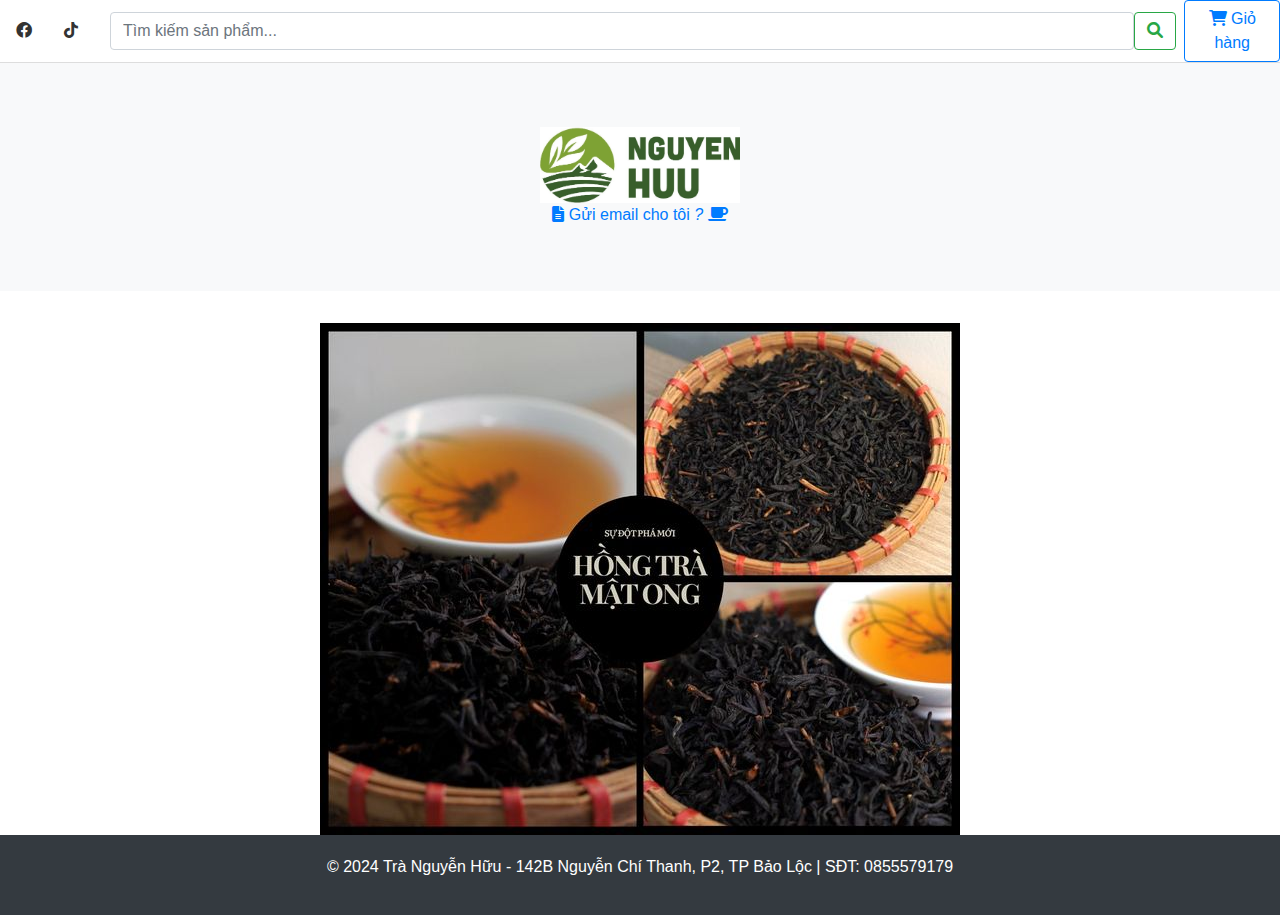
<file: index.html>
<!DOCTYPE html>
<html lang="en">

<head>
    <meta charset="UTF-8">
    <meta name="viewport" content="width=device-width, initial-scale=1.0">
    <title>Traolonglamdong.vn</title>
    <link href="https://stackpath.bootstrapcdn.com/bootstrap/4.5.2/css/bootstrap.min.css" rel="stylesheet">
    <link rel="stylesheet" href="https://cdnjs.cloudflare.com/ajax/libs/font-awesome/5.15.4/css/all.min.css">
    <head>
        <link rel="stylesheet" href="https://cdnjs.cloudflare.com/ajax/libs/font-awesome/6.0.0-beta3/css/all.min.css">
    </head>
    
    <!--Start of Tawk.to Script-->
<script type="text/javascript">
    var Tawk_API=Tawk_API||{}, Tawk_LoadStart=new Date();
    (function(){
    var s1=document.createElement("script"),s0=document.getElementsByTagName("script")[0];
    s1.async=true;
    s1.src='https://embed.tawk.to/66ab0c871601a2195b9f4a63/1i462hsqm';
    s1.charset='UTF-8';
    s1.setAttribute('crossorigin','*');
    s0.parentNode.insertBefore(s1,s0);
    })();
    </script>
    <!--End of Tawk.to Script-->

	<header>
	
    <style>
        ul {
            list-style-type: none;
            margin: 0;
            padding: 0;
            overflow: hidden;
            background-color: white;
            border-bottom: 1px solid #ddd;
            display: flex;
            justify-content: space-around;
            align-items: center;
        }

        li {
            float: left;
        }

        li a {
            display: block;
            color: #333;
            text-align: center;
            padding: 14px 16px;
            text-decoration: none;
        }

        li a:hover {
            background-color: #f8f9fa;
        }

        .navbar-brand {
            display: flex;
            align-items: center;
            justify-content: center;
        }

        .navbar-brand img {
            margin-right: 10px;
        }

        .jumbotron {
            background: #f8f9fa;
        }

        .product-highlight {
            margin-top: 20px;
        }

        footer {
            background-color: #343a40;
            color: white;
            padding: 20px 0;
        }

        .search-cart {
            display: flex;
            align-items: center;
        }

        .search-cart a {
            color: #333;
            padding: 0 10px;
        }

        .search-cart a:hover {
            color: #555;
        }

        .search-box {
            display: none;
        }

        .search-cart .fa-search:hover + .search-box,
        .search-box:hover {
            display: block;
            position: absolute;
            background: white;
            border: 1px solid #ddd;
            padding: 10px;
            top: 40px;
        }

        .search-box input {
            border: none;
            outline: none;
        }
    </style>
    
</head>

<body>
    <!-- Navbar -->
    <ul>
        <li><a href="https://www.facebook.com/pum.baa.184"><i class="fab fa-facebook"></i></a></li>
        <li><a href="https://www.tiktok.com/@duc.oolong?is_from_webapp=1&sender_device=pc" target="_blank"><i class="fab fa-tiktok"></i></a></li>
        <li class="navbar-brand">
           
        </li>
           

            <input class="form-control search-input" type="search" placeholder="Tìm kiếm sản phẩm..." aria-label="Search">
            <button class="btn btn-outline-success" type="submit"><i class="fas fa-search"></i></button>
                </form>
                <a class="btn btn-outline-primary ml-2" href="#"><i class="fas fa-shopping-cart"></i> Giỏ hàng</a>
            </div>
        </li>
    </ul>


    <!-- Trang chủ -->
   
    <section id="home" class="jumbotron jumbotron-fluid text-center">
        <div class="container">
            <!-- Logo -->
            <div class="logo">
                <img src="logo.png" alt="Logo" width="200">
            </div>
    
            <!-- Các biểu tượng và liên kết -->
            <div class="icons">
                <a href="gt.html" target="_blank" class="icon-link">
                    <i class="fas fa-file-alt"></i>
                </a>
                <a href="mailto:nhduc1993.1003@gmail.com">Gửi email cho tôi <i class="icon">?</i></a>

                    
                </a>
                <a href="sp.html" target="_blank" class="icon-link">
                    <i class="fas fa-coffee"></i>
                </a>
            </div>
        </div>
    </section>
    

  
    
    
        </p>
        <img src="an.jpg" alt="Hồng trà mật ong" class="img-fluid mx-auto d-block"href="sp.html">
    </section>

    <!-- Footer -->
    <footer class="text-center">
        <p>© 2024 Trà Nguyễn Hữu - 142B Nguyễn Chí Thanh, P2, TP Bảo Lộc | SĐT: 0855579179</p>
    </footer>

    <script src="https://code.jquery.com/jquery-3.5.1.slim.min.js"></script>
    <script src="https://cdn.jsdelivr.net/npm/@popperjs/core@2.9.3/dist/umd/popper.min.js"></script>
    <script src="https://cdnjs.cloudflare.com/ajax/libs/bootstrap/4.5.2/js/bootstrap.min.js"></script>
</body>

</html>
</file>
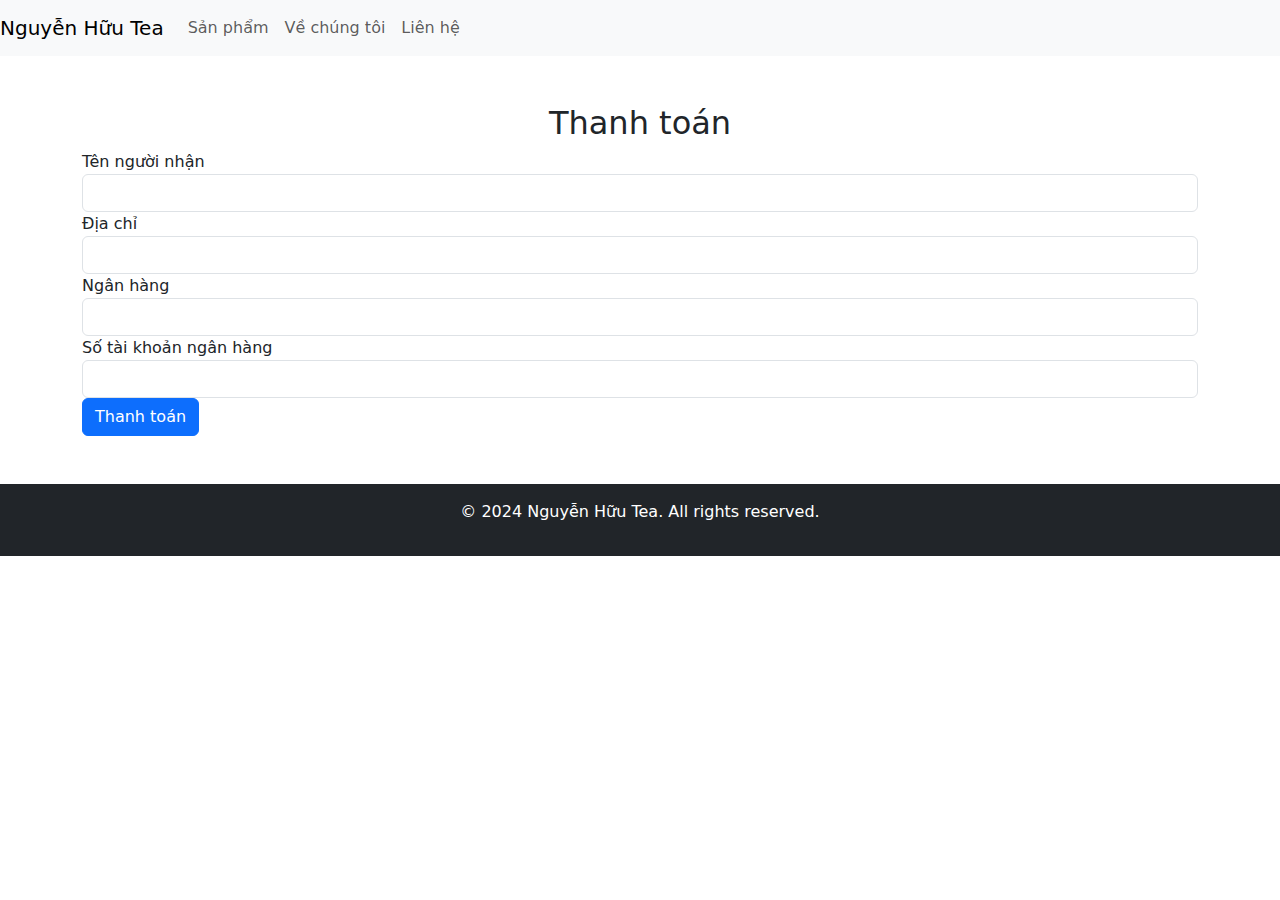
<file: checkout.html>
<!DOCTYPE html>
<html lang="vi">
<head>
    <meta charset="UTF-8">
    <meta name="viewport" content="width=device-width, initial-scale=1.0">
    <title>Thanh toán - Nguyễn Hữu Tea</title>
    <link rel="stylesheet" href="https://cdnjs.cloudflare.com/ajax/libs/bootstrap/5.3.3/css/bootstrap.min.css">
    <link rel="icon" href="favicon.ico" type="image/x-icon">
</head>
<body>
    <!-- Navbar -->
    <nav class="navbar navbar-expand-lg navbar-light bg-light">
        <a class="navbar-brand" href="index.html">Nguyễn Hữu Tea</a>
        <button class="navbar-toggler" type="button" data-toggle="collapse" data-target="#navbarNav" aria-controls="navbarNav" aria-expanded="false" aria-label="Toggle navigation">
            <span class="navbar-toggler-icon"></span>
        </button>
        <div class="collapse navbar-collapse" id="navbarNav">
            <ul class="navbar-nav ml-auto">
                <li class="nav-item">
                    <a class="nav-link" href="index.html#products">Sản phẩm</a>
                </li>
                <li class="nav-item">
                    <a class="nav-link" href="index.html#about">Về chúng tôi</a>
                </li>
                <li class="nav-item">
                    <a class="nav-link" href="index.html#contact">Liên hệ</a>
                </li>
            </ul>
        </div>
    </nav>

    <!-- Checkout Form -->
    <div class="container py-5">
        <h2 class="text-center">Thanh toán</h2>
        <form action="process_payment.php" method="post">
            <div class="form-group">
                <label for="name">Tên người nhận</label>
                <input type="text" class="form-control" id="name" name="name" required>
            </div>
            <div class="form-group">
                <label for="address">Địa chỉ</label>
                <input type="text" class="form-control" id="address" name="address" required>
            </div>
            <div class="form-group">
                <label for="bank">Ngân hàng</label>
                <input type="text" class="form-control" id="bank" name="bank" required>
            </div>
            <div class="form-group">
                <label for="account">Số tài khoản ngân hàng</label>
                <input type="text" class="form-control" id="account" name="account" required>
            </div>
            <button type="submit" class="btn btn-primary btn-block">Thanh toán</button>
        </form>
    </div>

    <!-- Footer -->
  <!-- Footer -->
    <footer class="bg-dark text-white text-center py-3">
        <p>&copy; 2024 Nguyễn Hữu Tea. All rights reserved.</p>
    </footer>

    <!-- Bootstrap JS -->
    <script src="https://cdnjs.cloudflare.com/ajax/libs/bootstrap/5.3.3/js/bootstrap.bundle.min.js"></script>
</body>
</html>
</file>
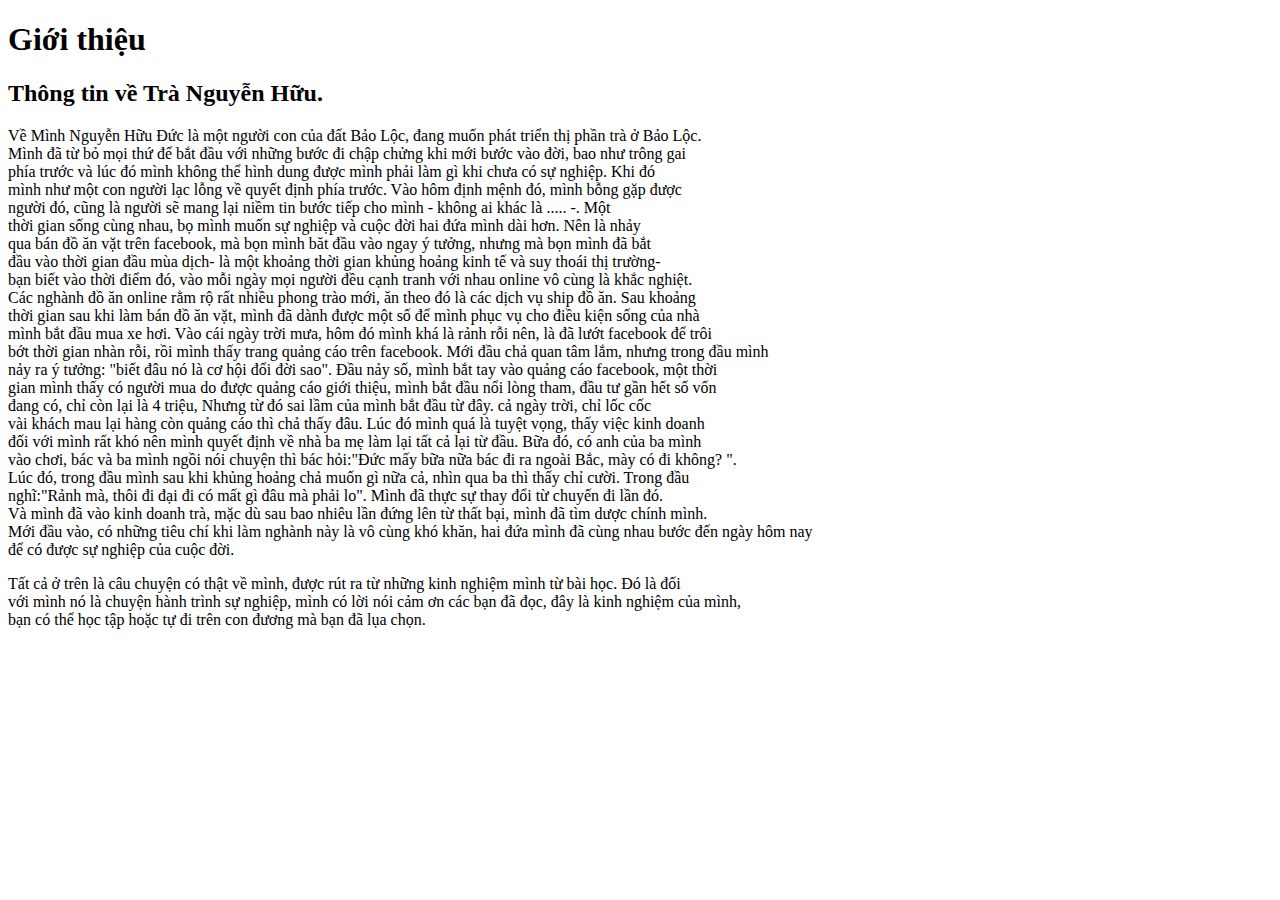
<file: gt.html>
<!DOCTYPE html>
<html lang="en">
<head>
    <meta charset="UTF-8">
    <meta name="viewport" content="width=device-width, initial-scale=1.0">
    <title>Document</title>
    <limk rel="stylesheet" href="styles.css" 
</head>


<body><!-- Giới thiệu -->
    <section id="about" class="container my-5">
        <h1 class="text-center mb-4">Giới thiệu</h1>
        <h2 class="text-center">Thông tin về Trà Nguyễn Hữu.</h2>
        <p class="text-center">Về Mình Nguyễn Hữu Đức là một người con của đất Bảo Lộc, đang muốn phát triển thị phần trà ở Bảo Lộc.<br>
            Mình đã từ bỏ mọi thứ để bắt đầu với những bước đi chập chửng khi mới bước vào đời, bao như trông gai<br>
            phía trước và lúc đó mình không thể hình dung được mình phải làm gì khi chưa có sự nghiệp. Khi đó<br>
            mình như một con người lạc lỗng về quyết định phía trước. Vào hôm định mệnh đó, mình bỗng gặp được<br>
            người đó, cũng là người sẽ mang lại niềm tin bước tiếp cho mình - không ai khác là ..... -. Một <br>
            thời gian sống cùng nhau, bọ mình muốn sự nghiệp và cuộc đời hai đứa mình dài hơn. Nên là nhảy <br>
            qua bán đồ ăn vặt  trên facebook, mà bọn mình băt đầu vào ngay ý tưởng, nhưng mà bọn mình đã bắt <br>
            đầu vào thời gian đầu mùa dịch- là một khoảng thời gian khủng hoảng kinh tế và suy thoái thị trường-<br>
            bạn biết vào thời điểm đó, vào mỗi ngày mọi người đều cạnh tranh với nhau online vô cùng là khắc nghiệt. <br>
            Các nghành đồ ăn online rằm rộ rất nhiều phong trào mới, ăn theo đó là các dịch vụ ship đồ ăn. Sau khoảng<br>
            thời gian sau khi làm bán đồ ăn vặt, mình đã dành được một số để mình phục vụ cho điều kiện sống của nhà<br>
            mình bắt đầu mua xe hơi. Vào cái ngày trời mưa, hôm đó mình khá là rảnh rỗi nên, là đã lướt facebook để trôi<br>
            bớt thời gian nhàn rỗi, rồi mình thấy trang quảng cáo trên facebook. Mới đầu chả quan tâm lắm, nhưng trong đầu mình <br>
            nảy ra ý tưởng: "biết đâu nó là cơ hội đổi đời sao". Đầu nảy số, mình bắt tay vào quảng cáo facebook, một thời<br>
            gian mình thấy có người mua do được quảng cáo giới thiệu, mình bắt đầu nổi lòng tham, đầu tư gần hết số vốn<br>
            đang có, chỉ còn lại là 4 triệu, Nhưng từ đó sai lầm của mình bắt đầu từ đây. cả ngày trời, chỉ lốc cốc <br>
            vài khách mau lại hàng còn quảng cáo thì chả thấy đâu. Lúc đó mình quá là tuyệt vọng, thấy việc kinh doanh<br> 
            đối với mình rất khó nên mình quyết định về nhà ba mẹ làm lại tất cả lại từ đầu. Bữa đó, có anh của ba mình <br>
            vào chơi, bác và ba mình ngồi nói chuyện thì bác hỏi:"Đức mấy bữa nữa bác đi ra ngoài Bắc, mày có đi không? ".<br>
            Lúc đó, trong đầu mình sau khi khủng hoảng chả muốn gì nữa cả, nhìn qua ba thì thấy chỉ cười. Trong đầu <br>
            nghĩ:"Rảnh mà, thôi đi đại đi có mất gì đâu mà phải lo". Mình đã thực sự thay đổi từ chuyến đi lần đó. <br>
            Và mình đã vào kinh doanh trà, mặc dù sau bao nhiêu lần đứng lên từ thất bại, mình đã tìm dược chính mình. <br>
            Mới đầu vào, có những tiêu chí khi làm nghành này là vô cùng khó khăn, hai đứa mình đã cùng nhau bước đến ngày hôm nay<br>
            để có được sự nghiệp của cuộc đời.
         </p>
         
    
    </section>

    
</body>
<p>Tất cả ở trên là câu chuyện có thật về mình, được rút ra từ những kinh nghiệm mình từ bài học. Đó là đối<br>
    với mình nó là chuyện hành trình sự nghiệp, mình có lời nói cảm ơn các bạn đã đọc, đây là kinh nghiệm của mình,<br>
     bạn có thể học tập hoặc tự đi trên con đương mà bạn đã lụa chọn. </p>
     
</html>
</file>
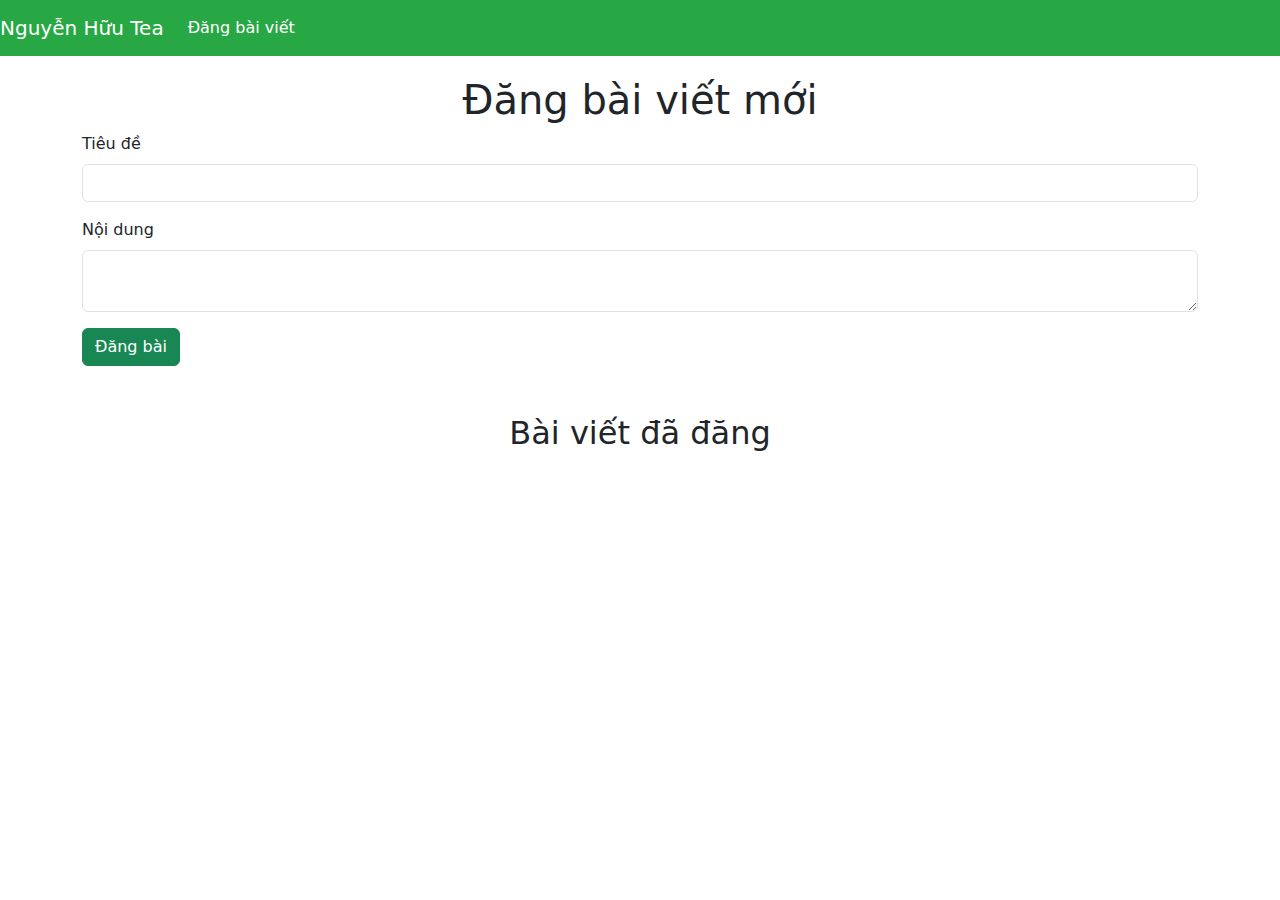
<file: new.html>
<!DOCTYPE html>
<html lang="en">
<head>
    <meta charset="UTF-8">
    <meta name="viewport" content="width=device-width, initial-scale=1.0">
    <title>Đăng bài viết</title>
    <link href="https://cdnjs.cloudflare.com/ajax/libs/bootstrap/5.3.3/css/bootstrap.min.css" rel="stylesheet">
    <style>
        .navbar {
            background-color: #28a745; /* Màu xanh lá cây */
        }
        .navbar-brand, .nav-link {
            color: white !important;
        }
        .form-container {
            margin-top: 20px;
        }
    </style>
</head>
<body>
    <!-- Navbar -->
    <nav class="navbar navbar-expand-lg">
        <a class="navbar-brand" href="#">Nguyễn Hữu Tea</a>
        <button class="navbar-toggler" type="button" data-toggle="collapse" data-target="#navbarNav" aria-controls="navbarNav" aria-expanded="false" aria-label="Toggle navigation">
            <span class="navbar-toggler-icon"></span>
        </button>
        <div class="collapse navbar-collapse" id="navbarNav">
            <ul class="navbar-nav ml-auto">
                <li class="nav-item">
                    <a class="nav-link" href="#postForm">Đăng bài viết</a>
                </li>
            </ul>
        </div>    
    </nav>

    <!-- Form Container -->
    <div class="container form-container">
        <h1 class="text-center">Đăng bài viết mới</h1>
        <form id="postForm">
            <div class="mb-3">
                <label for="title" class="form-label">Tiêu đề</label>
                <input type="text" class="form-control" id="title" name="title" required>
            </div>
            <div class="mb-3">
                <label for="content" class="form-label">Nội dung</label>
                <textarea class="form-control" id="content" name="content" required></textarea>
            </div>
            <button type="submit" class="btn btn-success">Đăng bài</button>
        </form>
        <div id="posts" class="mt-5">
            <h2 class="text-center">Bài viết đã đăng</h2>
            <div id="postsContainer"></div>
        </div>
    </div>

    <script>
        document.getElementById('postForm').addEventListener('submit', function (event) {
            event.preventDefault();

            const title = document.getElementById('title').value;
            const content = document.getElementById('content').value;

            const postContainer = document.getElementById('postsContainer');
            const postElement = document.createElement('div');
            postElement.classList.add('post', 'mb-3', 'p-3', 'border', 'rounded');
            postElement.innerHTML = `<h3>${title}</h3><p>${content}</p>`;
            postContainer.prepend(postElement);

            document.getElementById('postForm').reset();
        });
    </script>
    <script src="https://cdnjs.cloudflare.com/ajax/libs/bootstrap/5.3.3/js/bootstrap.bundle.min.js"></script>
</body>
</html>
</file>
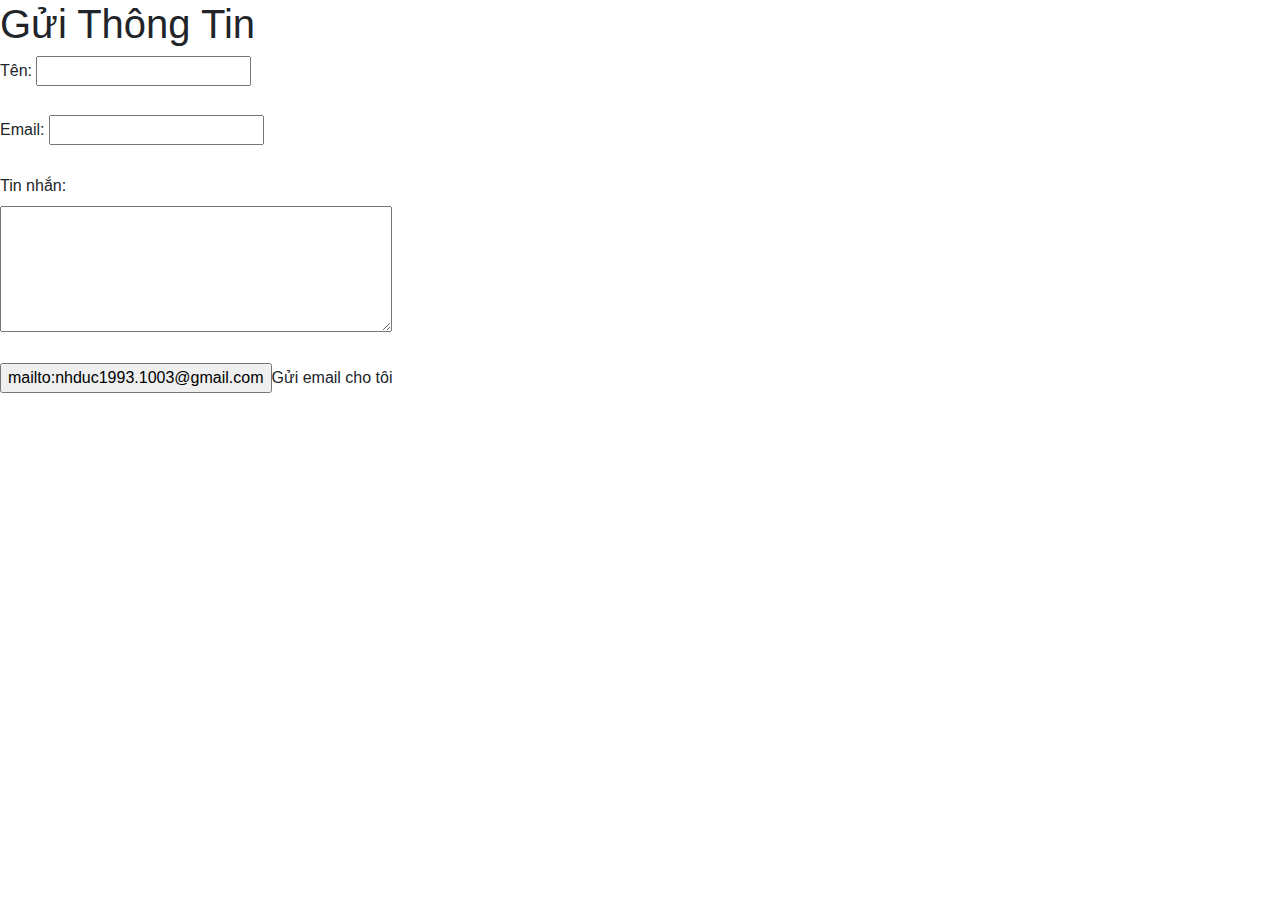
<file: Q&A.html>
<!DOCTYPE html>
<html lang="vi">
<head>
    <meta charset="UTF-8">
    <meta name="viewport" content="width=device-width, initial-scale=1.0">
    <link href="https://stackpath.bootstrapcdn.com/bootstrap/4.5.2/css/bootstrap.min.css" rel="stylesheet">
    <link rel="stylesheet" href="https://cdnjs.cloudflare.com/ajax/libs/font-awesome/5.15.4/css/all.min.css">
    <head>
        <link rel="stylesheet" href="https://cdnjs.cloudflare.com/ajax/libs/font-awesome/6.0.0-beta3/css/all.min.css">
    </head>
    <title>Biểu Mẫu Gửi Email</title>
</head>
<body>
    <h1>Gửi Thông Tin</h1>
    <form action="send_email.php" method="post">
        <label for="name">Tên:</label>
        <input type="text" id="name" name="name" required><br><br>
        
        <label for="email">Email:</label>
        <input type="email" id="email" name="email" required><br><br>
        
        <label for="message">Tin nhắn:</label><br>
        <textarea id="message" name="message" rows="5" cols="40" required></textarea><br><br>
        
        <input type="submit" value="mailto:nhduc1993.1003@gmail.com">Gửi email cho tôi</a>

    </form>
</body>
</html>
</file>
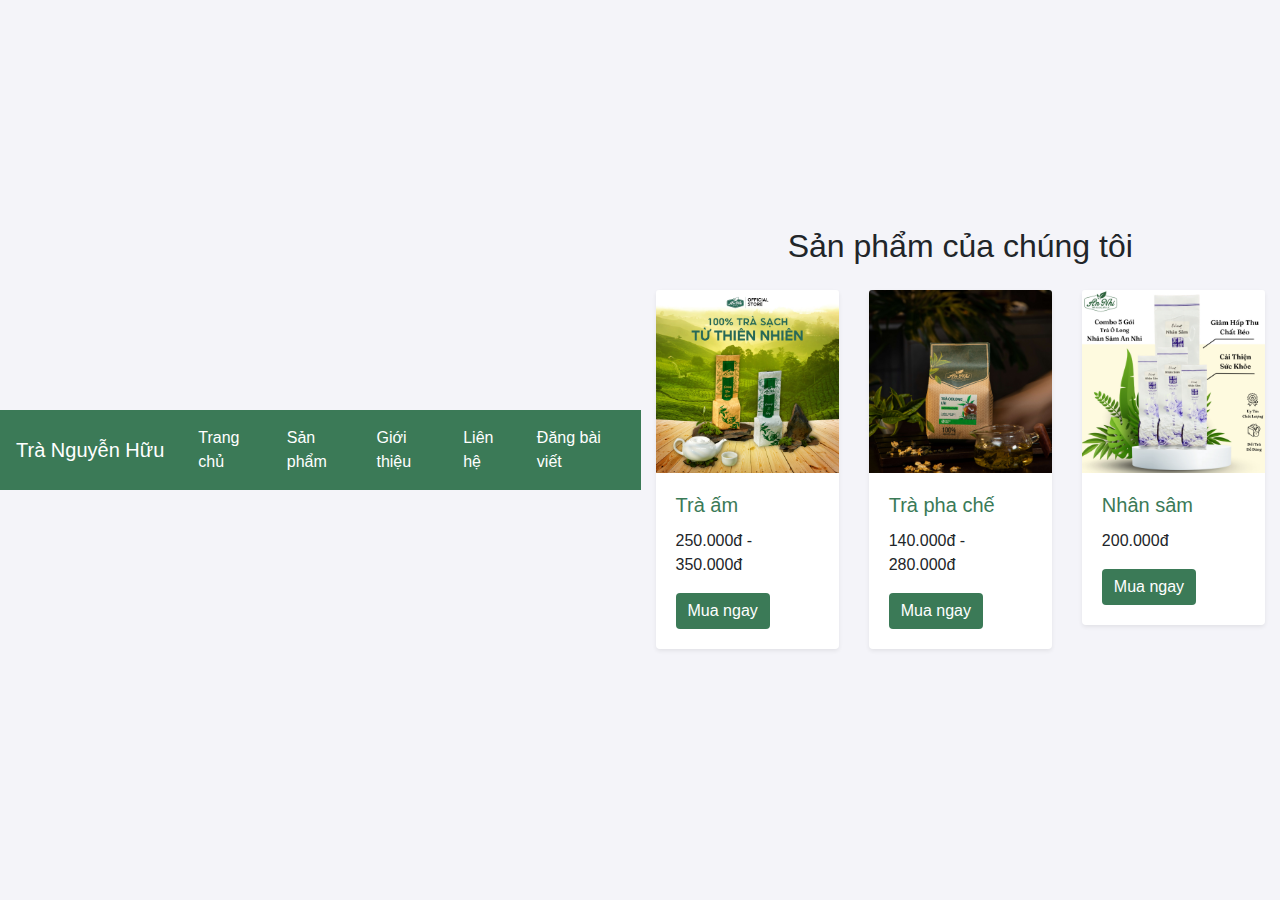
<file: sp.html>
<!DOCTYPE html>
<html lang="en">
<head>
    <meta charset="UTF-8">
    <meta name="viewport" content="width=device-width, initial-scale=1.0">
    <title>Trà Nguyễn Hữu</title>
    <link href="https://stackpath.bootstrapcdn.com/bootstrap/4.5.2/css/bootstrap.min.css" rel="stylesheet">
    <link rel="stylesheet" href="styles.css">
    <style>
        body {
            background-color: #f4f4f9;
        }
        .navbar {
            background-color: #3b7a57;
        }
        .navbar-brand, .nav-link {
            color: #fff !important;
        }
        .jumbotron {
            background-image: url('path/to/tea-background.jpg');
            background-size: cover;
            color: #000;
        }
        .card {
            border: none;
        }
        .card-title {
            color: #3b7a57;
        }
        .btn-primary {
            background-color: #3b7a57;
            border: none;
        }
        footer {
            background-color: #3b7a57;
            color: #fff;
        }
        .post-card {
            border: 1px solid #ddd;
            margin-bottom: 20px;
            padding: 15px;
            background-color: #fff;
        }
        .post-card img {
            max-width: 50px;
            border-radius: 50%;
        }
        .post-card .profile-info {
            display: flex;
            align-items: center;
        }
        .post-card .profile-info .profile-name {
            margin-left: 10px;
        }
    </style>
</head>
<body>
            
    <!-- Thanh điều hướng -->
    <nav class="navbar navbar-expand-lg navbar-light">
        <a class="navbar-brand" href="#">Trà Nguyễn Hữu</a>
        <button class="navbar-toggler" type="button" data-toggle="collapse" data-target="#navbarNav" aria-controls="navbarNav" aria-expanded="false" aria-label="Toggle navigation">
            <span class="navbar-toggler-icon"></span>
        </button>
        <div class="collapse navbar-collapse" id="navbarNav">
            <ul class="navbar-nav ml-auto">
                <li class="nav-item">
                    <a class="nav-link" href="#home">Trang chủ</a>
                </li>
                <li class="nav-item">
                    <a class="nav-link" href="sp.html">Sản phẩm</a>
                </li>
                <li class="nav-item">
                    <a class="nav-link" href="#about">Giới thiệu</a>
                </li>
                <li class="nav-item">
                    <a class="nav-link" href="#contact">Liên hệ</a>
                </li>
                <li class="nav-item">
                    <a class="nav-link" href="andin.html">Đăng bài viết</a>
                </li>
            </ul>
        </div>
    </nav>

<!-- Sản phẩm -->
<section id="products" class="container my-5">
    <h2 class="text-center mb-4">Sản phẩm của chúng tôi</h2>
    <div class="row">
        <div class="col-md-4">
            <div class="card mb-4 shadow-sm">
                <img src="path/to/tra-am.jpg" class="card-img-top" alt="Trà ấm">
                <div class="card-body">
                    <h5 class="card-title">Trà ấm</h5>
                    <p class="card-text">250.000đ - 350.000đ</p>
                    <a href="checkout.html" class="btn btn-primary">Mua ngay</a>
                </div>
            </div>
        </div>
        <div class="col-md-4">
            <div class="card mb-4 shadow-sm">
                <img src="path/to/tra-pha-che.jpg" class="card-img-top" alt="Trà pha chế">
                <div class="card-body">
                    <h5 class="card-title">Trà pha chế</h5>
                    <p class="card-text">140.000đ - 280.000đ</p>
                    <a href="checkout.html" class="btn btn-primary">Mua ngay</a>
                </div>
            </div>
        </div>
        <div class="col-md-4">
            <div class="card mb-4 shadow-sm">
                <img src="path/to/nhan-sam.jpg" class="card-img-top" alt="Nhân sâm">
                <div class="card-body">
                    <h5 class="card-title">Nhân sâm</h5>
                    <p class="card-text">200.000đ</p>
                    <a href="checkout.html" class="btn btn-primary">Mua ngay</a>
                </div>
            </div>
        </div>
    </div>
</section>
</file>
<file: styles.css>
body {
    font-family: Arial, sans-serif;
    size: 1ch;
}

header.jumbotron {
    background-size: cover;
}

.card {
    border: none;
}

.card-title {
    color: #10a152;
}

.btn-primary { 
    background-color: #28a745;
    border: none;
}

footer {
    background-color: #93e4d5;
}
/*
Theme Name: Grammer One
Theme URI: https://wordpress.com/themes/grammerone/
Description: Bring the Social Media experience to your site and transform it into a repository for your photos and videos. Get Gramming now.
Version: 1.0.2
Author: Automattic
Author URI: https://automattic.com
License: GNU General Public License v2 or later
License URI: http://www.gnu.org/licenses/gpl-2.0.html
Text Domain: grammerone
*/

/*
 * Font smoothing
 * https://github.com/WordPress/gutenberg/issues/35934
 */
 body {
	-moz-osx-font-smoothing: grayscale;
	-webkit-font-smoothing: antialiased;
}

/*
 * Control the hover stylings of outline block style.
 * Unnecessary once block styles are configurable via theme.json
 * https://github.com/WordPress/gutenberg/issues/42794
 */
.wp-block-button.is-style-outline>.wp-block-button__link:not(.has-background):hover {
	background-color: var(--wp--preset--color--secondary);
	color: var(--wp--preset--color--background);
	border-color: var(--wp--preset--color--secondary);
}

/**
 * Currently table styles are only available with 'wp-block-styles' 
 * theme support (block css) thus the following needs to be included
 * since 'wp-block-styles' aren't used for this theme.
 * https://github.com/WordPress/gutenberg/issues/45065
 */
.wp-block-table thead {
	border-bottom: 3px solid;
}
.wp-block-table tfoot {
	border-top: 3px solid;
}
.wp-block-table td,
.wp-block-table th {
	padding: var(--wp--preset--spacing--30);
	border: 1px solid;
	word-break: normal;
}
.wp-block-table figcaption {
	font-size: var(--wp--preset--font-size--small);
	text-align: center;
}

/*
 * Link styles
 * https://github.com/WordPress/gutenberg/issues/42319
 */
a {
	text-decoration-thickness: .0625em !important;
	text-underline-offset: .15em;
}
   #home{
	margin:0 auto;
   }
   body {
    display: flex;
    justify-content: center;
    align-items: center;
    height: 100vh;
    background-color: #f5f5f5;
    margin: 0;
}

.icon-container {
    display: flex;
    justify-content: center;
    align-items: center;
    width: 50px;
    height: 50px;
    background-color: #007bff;
    border-radius: 50%;
}

.email-icon {
    color: #fff;
    display: flex;
    justify-content: center;
    align-items: center;
    text-decoration: none;
}

.email-icon svg {
    width: 24px;
    height: 24px;
}

.icon-container {
	display: flex;
	justify-content: center;
	align-items: center;
	height: 100vh;
	background-color: #f5f5f5;
}

.icon-message {
	font-size: 50px;
	color: #4CAF50; /* Màu xanh lá */
}
/* CSS */
nav ul {
	list-style-type: none;
	display: flex;
	justify-content: center;
	padding: 0;
	margin: 0;
  }
  
  nav ul li {
	margin: 0 10px;
  }
  
  nav ul li a img {
	width: 24px; /* Kích thước của icon */
	height: 24px;
  }
/* CSS */
nav {
	position: fixed;
	top: 0;
	left: 0;
	width: 100%;
	background-color: white; /* Hoặc màu nền bạn muốn */
	z-index: 1000; /* Đảm bảo thanh điều hướng nổi bật hơn các phần tử khác */
  }
	/* Định dạng icon trà */
.fas.fa-coffee {
    font-size: 24px;
    color: #4CAF50; /* Màu xanh lá cây */
}

/* Định dạng icon bài viết */
.fas.fa-file-alt {
    font-size: 24px;
    color: #2196F3; /* Màu xanh dương */
}
body {
    display: flex;
    justify-content: center;
    align-items: center;
    height: 100vh;
    margin: 0;
    background-color: #f0f0f0;
}

.icon {
    font-size: 48px;
    color: #333;
    border: 2px solid #333;
    border-radius: 50%;
    width: 60px;
    height: 60px;
    display: flex;
    justify-content: center;
    align-items: center;
    background-color: #fff;
}
</file>
